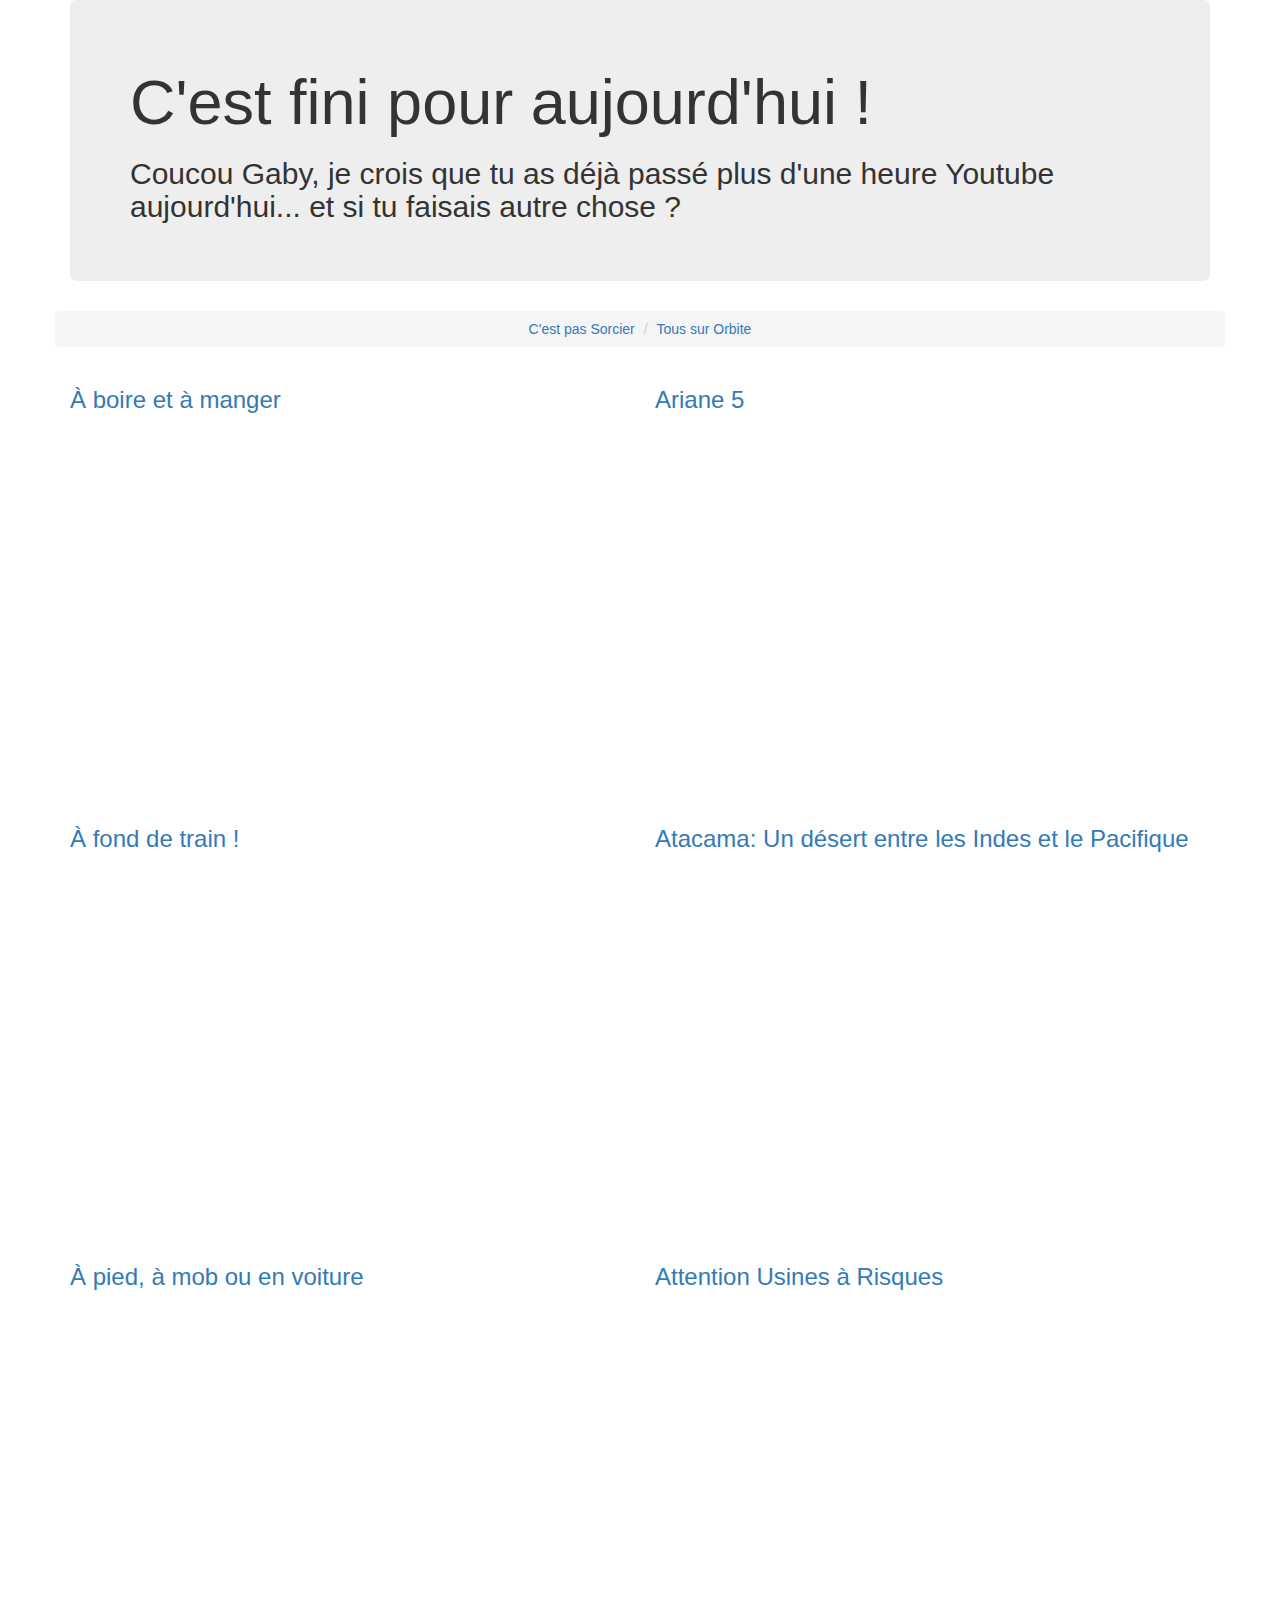
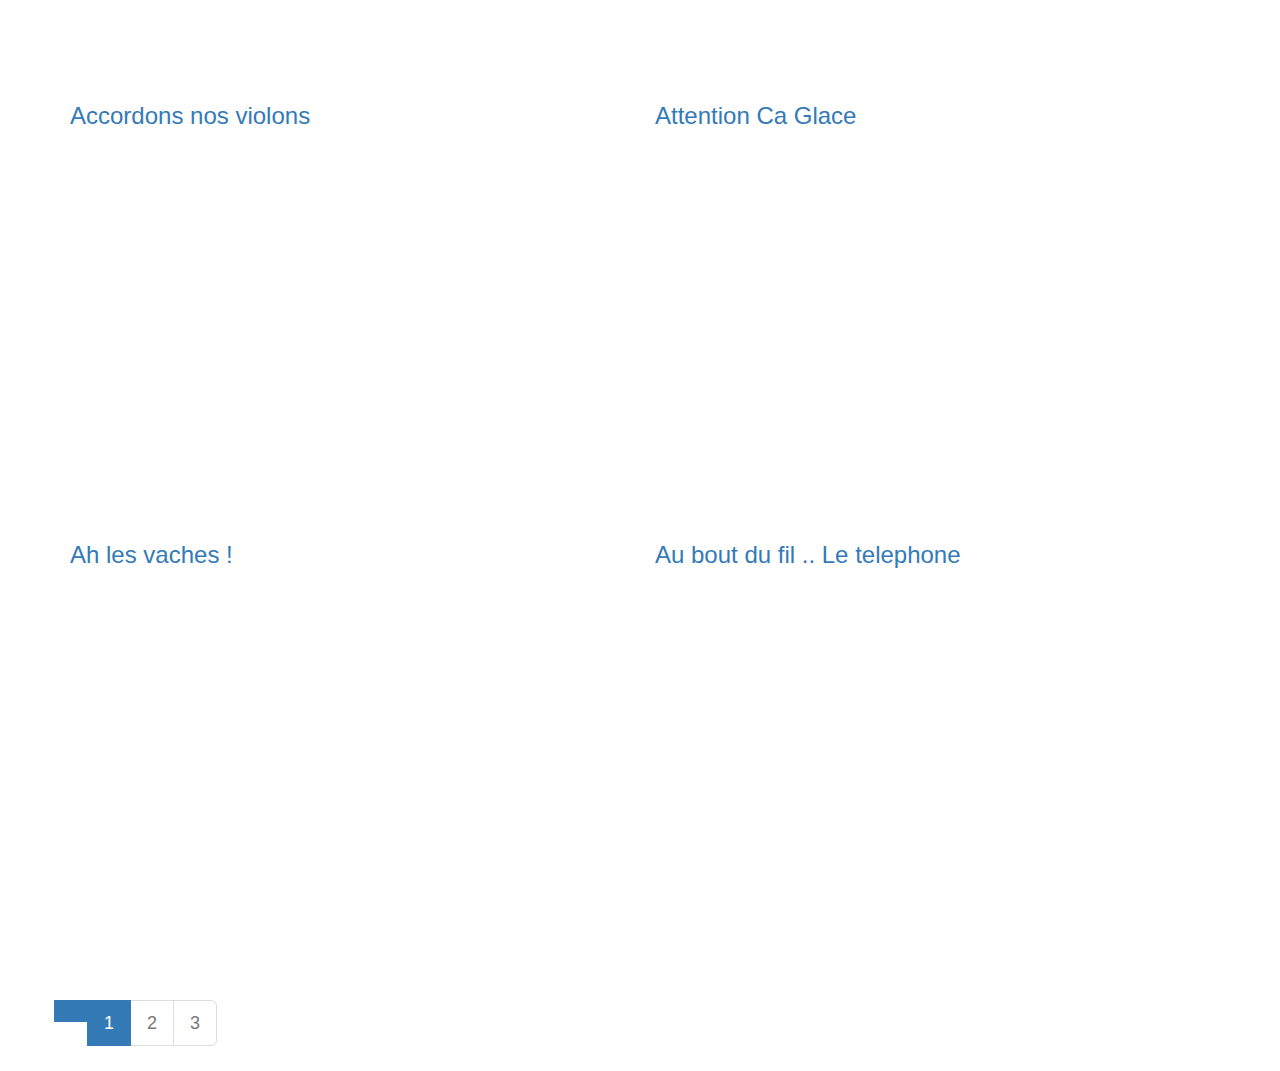
<file: index.html>
<!DOCTYPE html>
<html>
<head>
  <title>Mate moi ca!</title>
  <meta charset="utf-8">
  <meta name="viewport" content="width=device-width,initial-scale=1">
  <link rel="stylesheet" type="text/css" href="main.css">
  <link rel="stylesheet" href="https://maxcdn.bootstrapcdn.com/bootstrap/3.3.7/css/bootstrap.min.css">
  <script src="https://ajax.googleapis.com/ajax/libs/jquery/3.1.1/jquery.min.js"></script>
  <script src="https://maxcdn.bootstrapcdn.com/bootstrap/3.3.7/js/bootstrap.min.js"></script>
</head>
<body>
<!--portal-->
  <div class="container">
    <div class="jumbotron">
      <h1>C'est fini pour aujourd'hui !</h1>
      <h2>Coucou Gaby, je crois que tu as déjà passé plus d'une heure Youtube aujourd'hui... et si tu faisais autre chose ?</h2>
    </div>
  </div>


<!--Video 1-->
  <div class="container">
    <div class="row">
      <ul class="breadcrumb">
        <li><a class="active">C'est pas Sorcier</a></li>
        <li><a href="orbite.html">Tous sur Orbite</li>
      </ul>
    </div>
    <div class="row">
      <div class="col-sm-6">
        <h3>À boire et à manger</h3>
        <div class="embed-responsive embed-responsive-16by9">
        <iframe width="854" height="480" src="https://www.youtube.com/embed/__aZvNU6Lr4" frameborder="0" allowfullscreen></iframe>
        </div>
        <h3>À fond de train !</h3>
        <div class="embed-responsive embed-responsive-16by9">
          <iframe width="854" height="480" src="https://www.youtube.com/embed/5wwE7xjVR4Y" frameborder="0" allowfullscreen></iframe>
        </div>
        <h3>À pied, à mob ou en voiture</h3>
        <div class="embed-responsive embed-responsive-16by9">
          <iframe width="854" height="480" src="https://www.youtube.com/embed/9UOSQY6GXlI" frameborder="0" allowfullscreen></iframe>
        </div>
        <h3>Accordons nos violons</h3>
        <div class="embed-responsive embed-responsive-16by9">
          <iframe width="854" height="480" src="https://www.youtube.com/embed/TZJxosX2mzM" frameborder="0" allowfullscreen></iframe>
        </div>
        <h3>Ah les vaches !</h3>
        <div class="embed-responsive embed-responsive-16by9">
          <iframe width="854" height="480" src="https://www.youtube.com/embed/DNSG7U5haU4" frameborder="0" allowfullscreen></iframe>
        </div>
      </div>
      <div class="col-sm-6">
        <h3>Ariane 5</h3>
        <div class="embed-responsive embed-responsive-16by9">
        <iframe width="854" height="480" src="https://www.youtube.com/embed/NVj0WzlPVV8" frameborder="0" allowfullscreen></iframe>
        </div>
        <h3>Atacama: Un désert entre les Indes et le Pacifique</h3>
        <div class="embed-responsive embed-responsive-16by9">
        <iframe width="854" height="480" src="https://www.youtube.com/embed/zDMjvydkHDg" frameborder="0" allowfullscreen></iframe>
        </div>
        <h3>Attention Usines à Risques</h3>
        <div class="embed-responsive embed-responsive-16by9">
        <iframe width="854" height="480" src="https://www.youtube.com/embed/tNxt4JmyAbc" frameborder="0" allowfullscreen></iframe>
        </div>
        <h3>Attention Ca Glace</h3>
        <div class="embed-responsive embed-responsive-16by9">
        <iframe width="854" height="480" src="https://www.youtube.com/embed/u7DmuGIAm_o" frameborder="0" allowfullscreen></iframe>
        </div>
        <h3>Au bout du fil .. Le telephone</h3>
        <div class="embed-responsive embed-responsive-16by9">
        <iframe width="854" height="480" src="https://www.youtube.com/embed/5IHxRNEpXsg" frameborder="0" allowfullscreen></iframe>
        </div>
      </div>
    </div>

    <div class="row">
      <ul class="pagination pagination-lg">
        <li class="active"><a href="#">1</a></li>
        <li class="disabled"><a href="#">2</a></li>
        <li class="disabled"><a href="#">3</a></li>
      </ul>
    </div>

  </div>
</file>
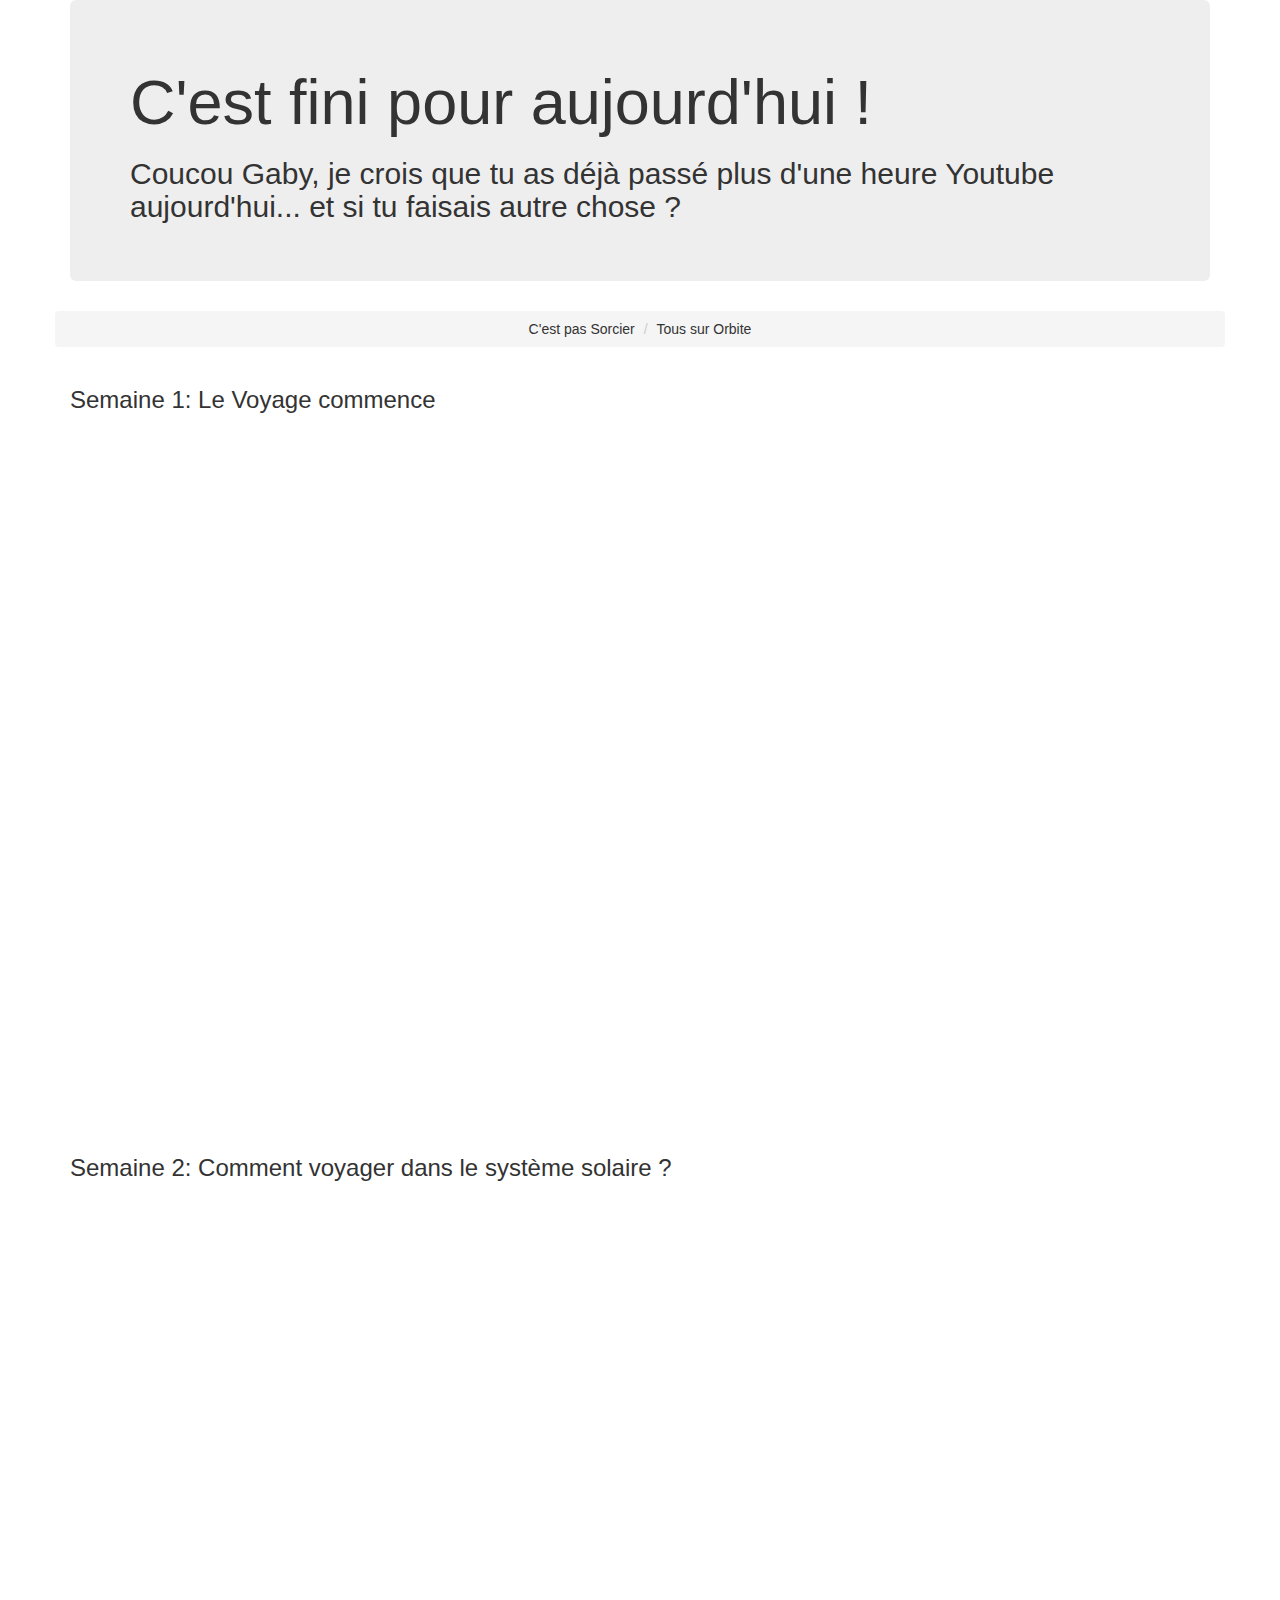
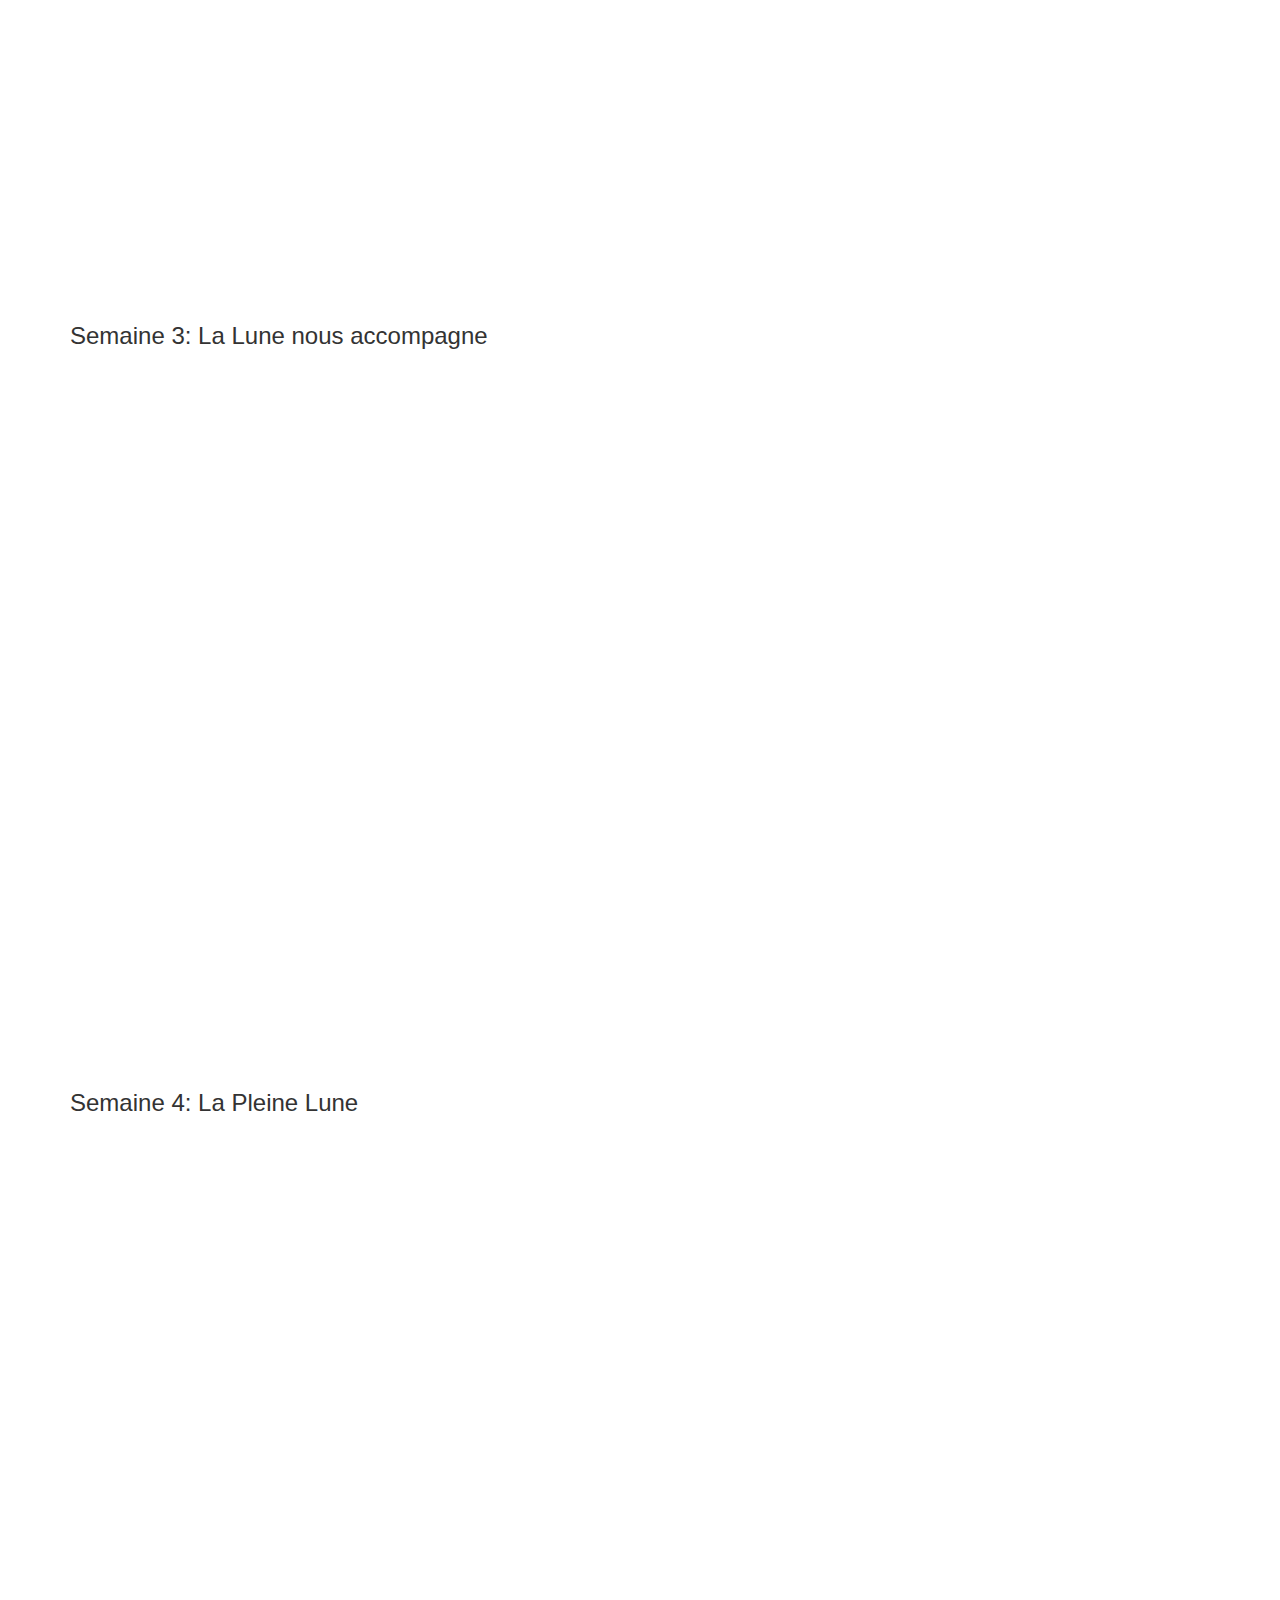
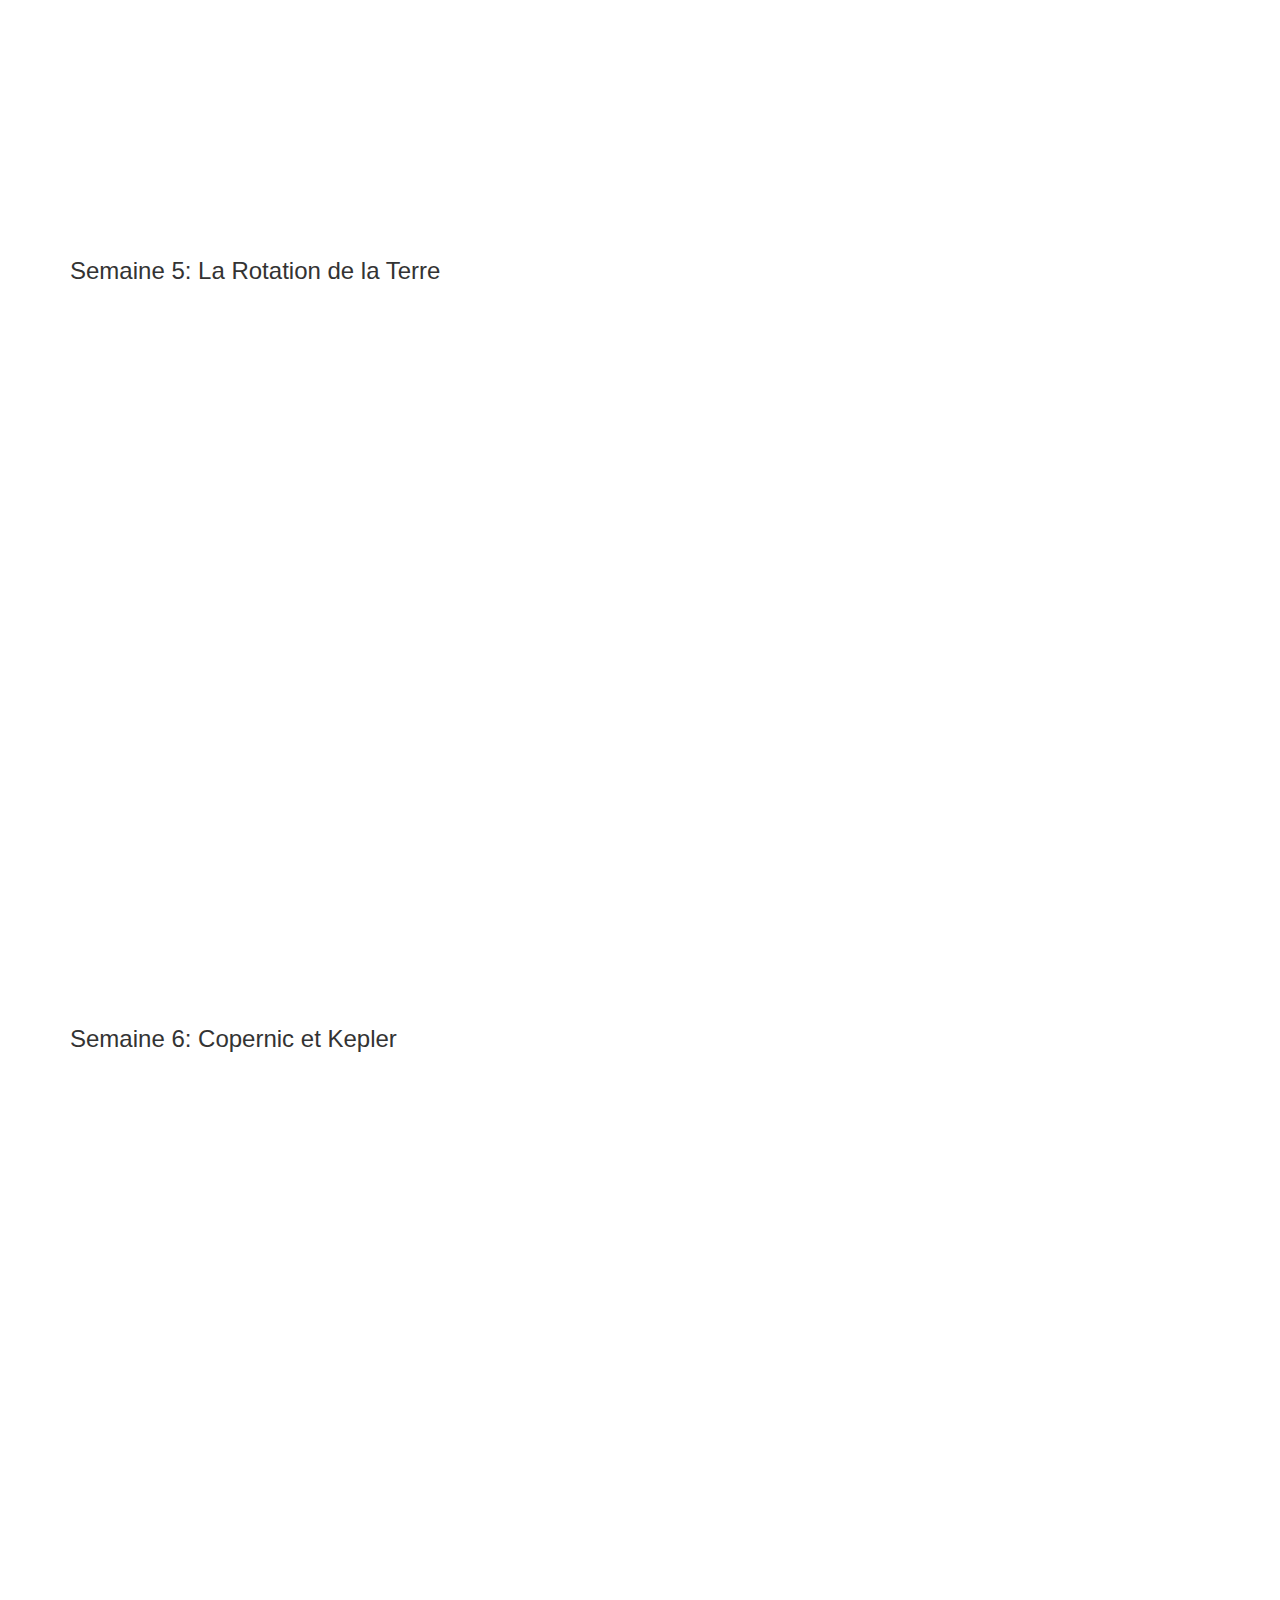
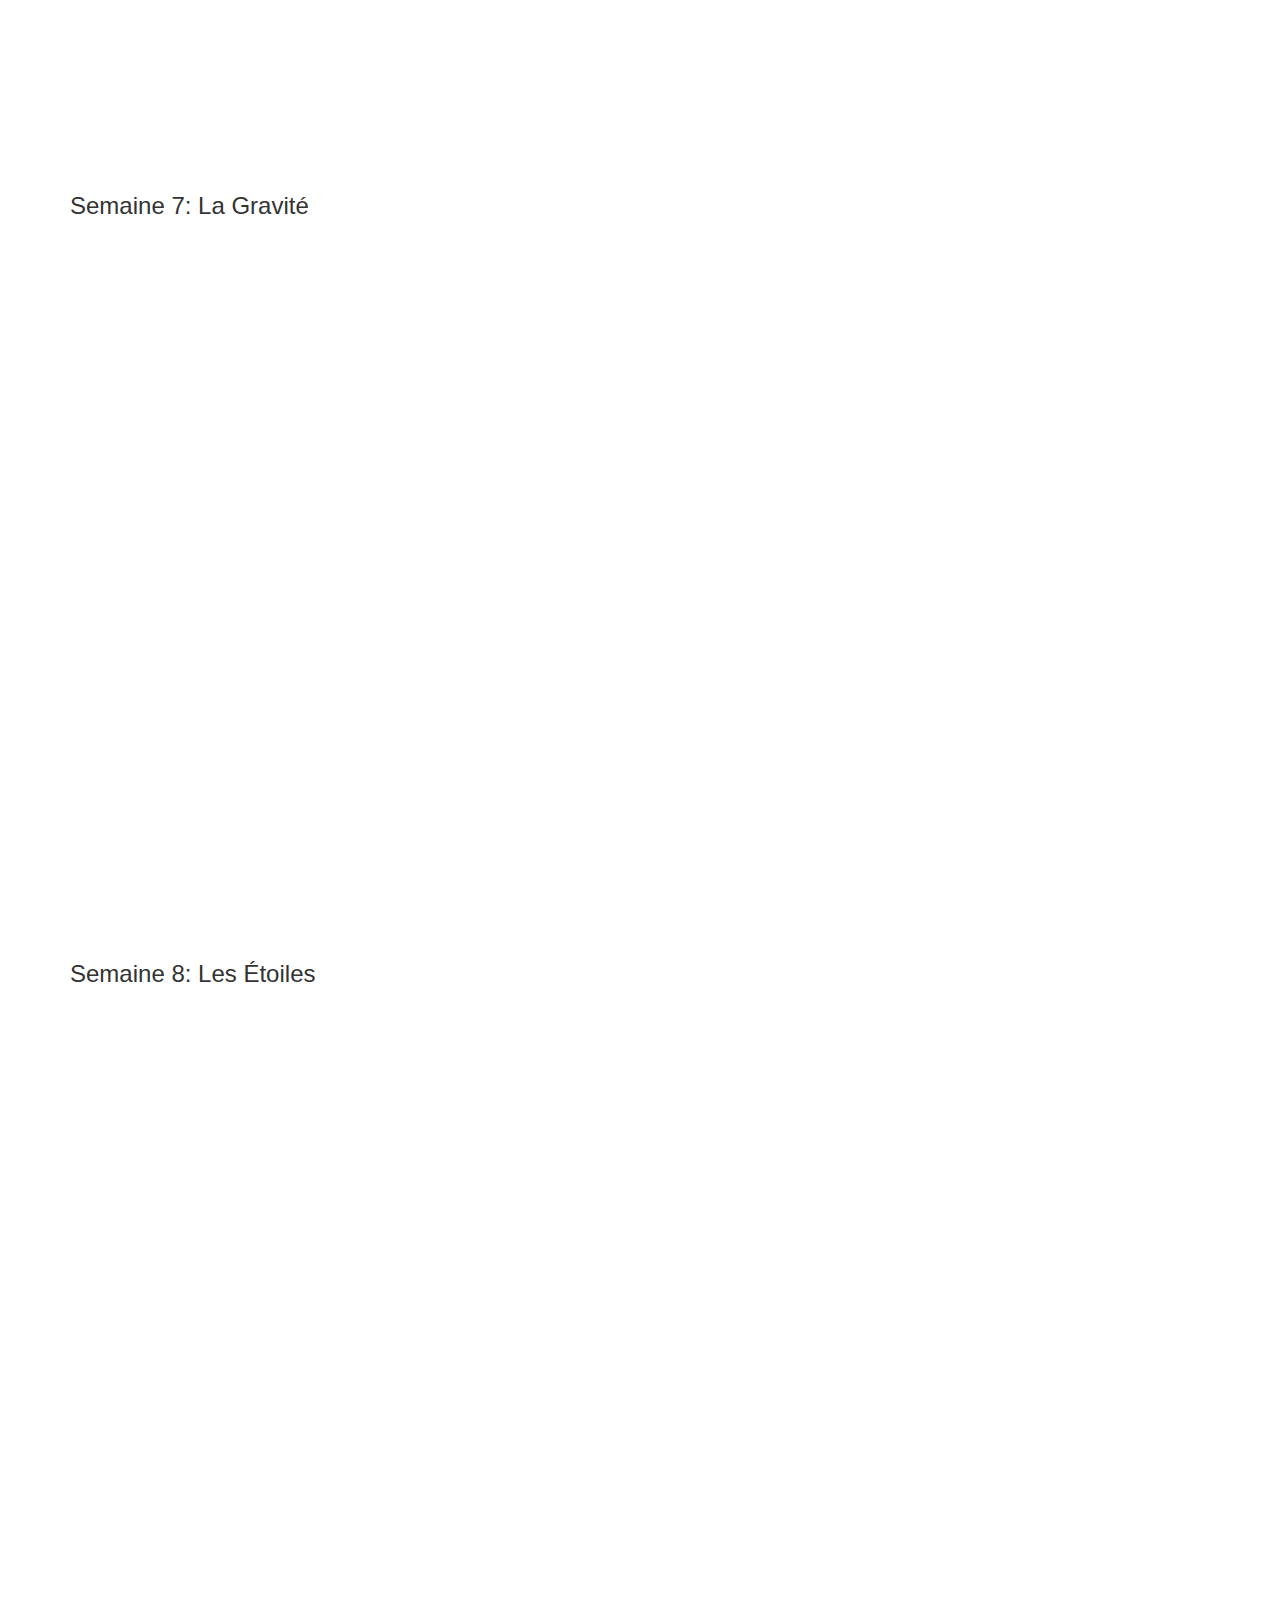
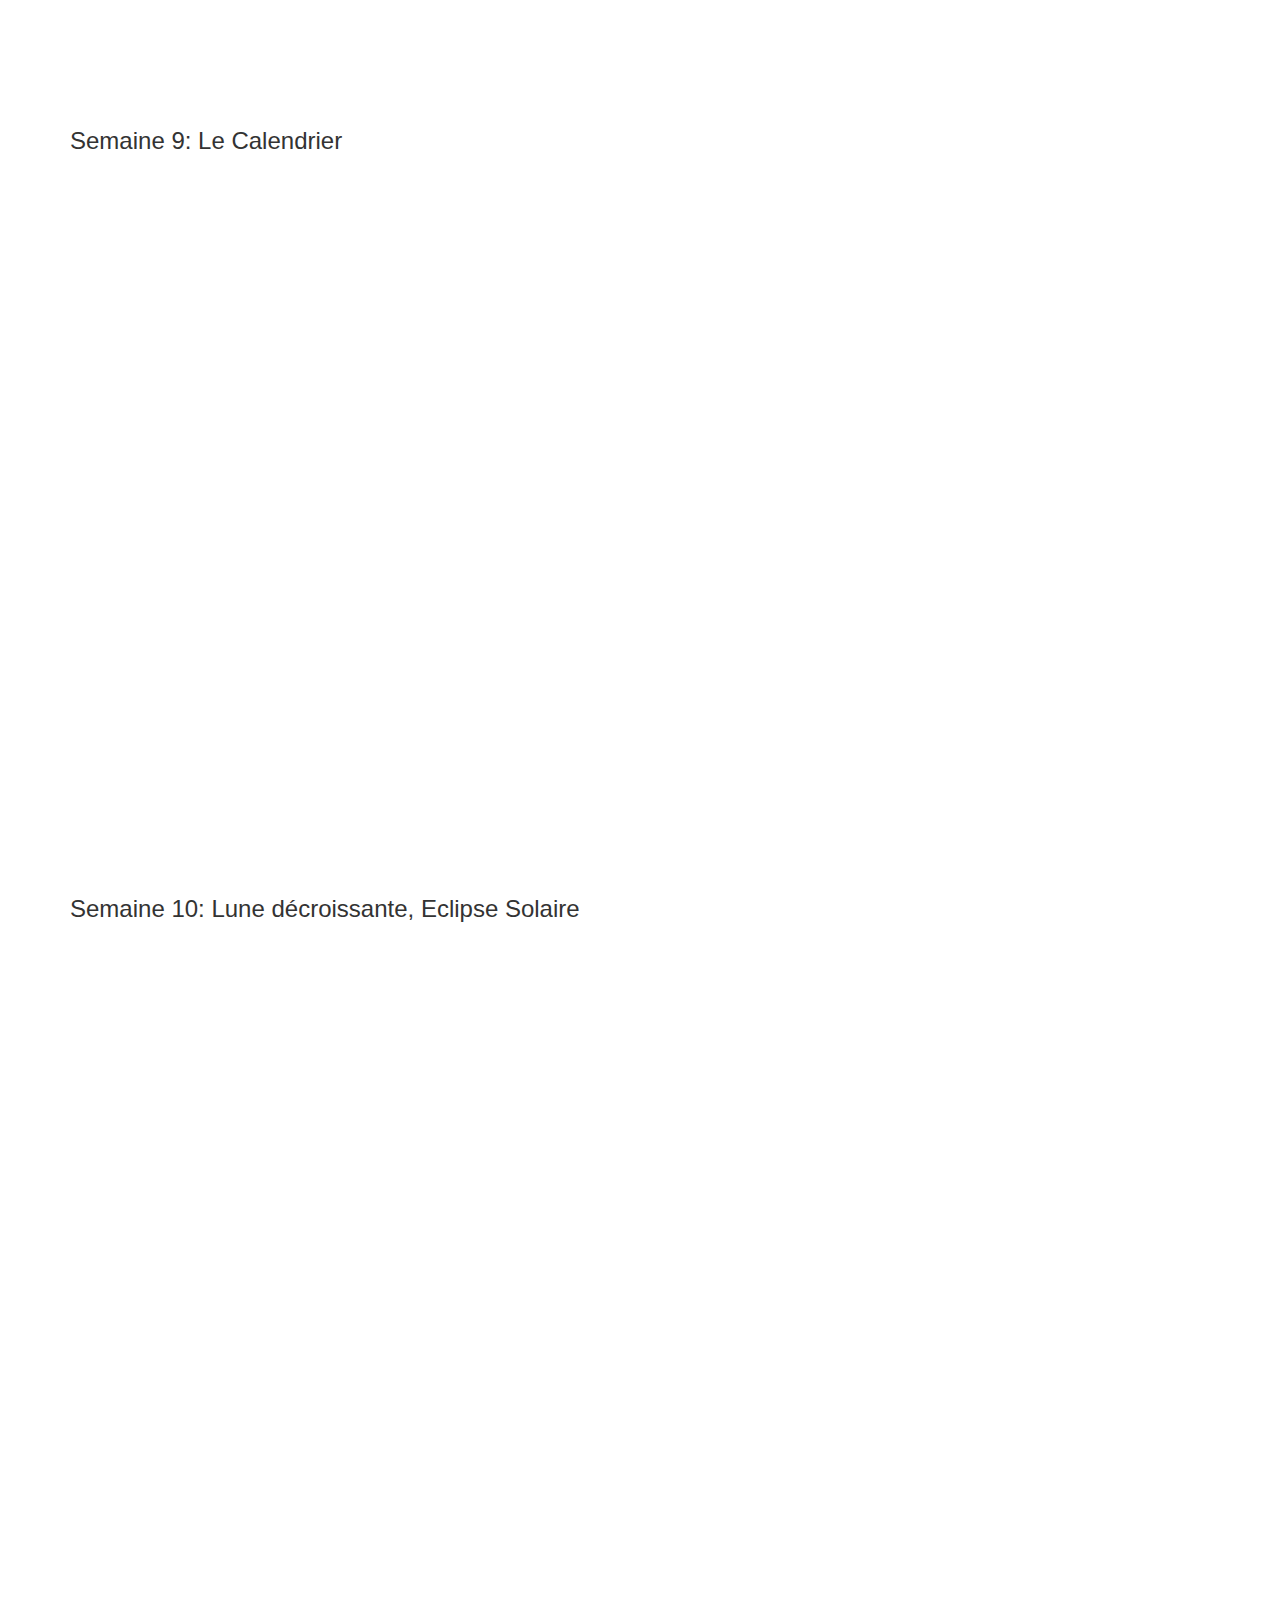
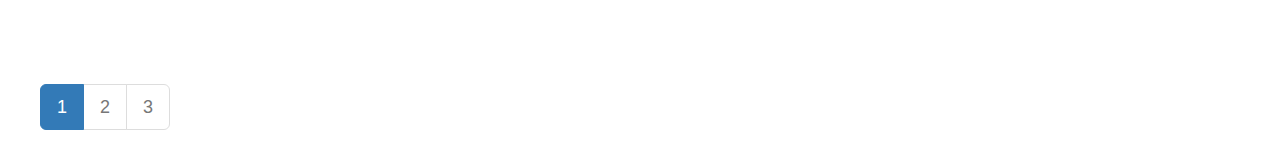
<file: orbite.html>
<!DOCTYPE html>
<html>
<head>
  <title>Mate moi ca!</title>
  <meta charset="utf-8">
  <meta name="viewport" content="width=device-width,initial-scale=1">
  <link rel="stylesheet" type="text/css" href="main.css">
  <link rel="stylesheet" href="https://maxcdn.bootstrapcdn.com/bootstrap/3.3.7/css/bootstrap.min.css">
  <script src="https://ajax.googleapis.com/ajax/libs/jquery/3.1.1/jquery.min.js"></script>
  <script src="https://maxcdn.bootstrapcdn.com/bootstrap/3.3.7/js/bootstrap.min.js"></script>
</head>
<body>
<!--portal-->
  <div class="container">
    <div class="jumbotron">
      <h1>C'est fini pour aujourd'hui !</h1>
      <h2>Coucou Gaby, je crois que tu as déjà passé plus d'une heure Youtube aujourd'hui... et si tu faisais autre chose ?</h2>
    </div>
  </div>


<!--Video 1-->
  <div class="container">
    <div class="row">
      <ul class="breadcrumb">
        <li>C'est pas Sorcier</li>
        <li>Tous sur Orbite</li>
      </ul>
    </div>
    <div class="row">
      <div class="col-sm-12">
        <h3>Semaine 1: Le Voyage commence </h3>
          <div class="embed-responsive embed-responsive-16by9">
            <iframe width="854" height="480" src="https://www.youtube.com/embed/kezI0aeA9QY?list=PLzDALFtwAGLNkKJDq1UKC9jAjoBgMQ8Rx" frameborder="0" allowfullscreen></iframe>
          </div>
        <h3>Semaine 2: Comment voyager dans le système solaire ?</h3>
          <div class="embed-responsive embed-responsive-16by9">
            <iframe width="854" height="480" src="https://www.youtube.com/embed/FI6jGbVbz7I?list=PLzDALFtwAGLNkKJDq1UKC9jAjoBgMQ8Rx" frameborder="0" allowfullscreen></iframe>
          </div>
        <h3>Semaine 3: La Lune nous accompagne</h3>
          <div class="embed-responsive embed-responsive-16by9">
            <iframe width="854" height="480" src="https://www.youtube.com/embed/alDPDmW2ltI?list=PLzDALFtwAGLNkKJDq1UKC9jAjoBgMQ8Rx" frameborder="0" allowfullscreen></iframe>
          </div>
        <h3>Semaine 4: La Pleine Lune</h3>
          <div class="embed-responsive embed-responsive-16by9">
            <iframe width="854" height="480" src="https://www.youtube.com/embed/EJ2J2l2DxGk?list=PLzDALFtwAGLNkKJDq1UKC9jAjoBgMQ8Rx" frameborder="0" allowfullscreen></iframe>
          </div>
        <h3>Semaine 5: La Rotation de la Terre</h3>
          <div class="embed-responsive embed-responsive-16by9">
            <iframe width="854" height="480" src="https://www.youtube.com/embed/pyLqik0G0p0?list=PLzDALFtwAGLNkKJDq1UKC9jAjoBgMQ8Rx" frameborder="0" allowfullscreen></iframe>
          </div>
        <h3>Semaine 6: Copernic et Kepler</h3>
          <div class="embed-responsive embed-responsive-16by9">
            <iframe width="854" height="480" src="https://www.youtube.com/embed/0cOvmotwndE?list=PLzDALFtwAGLNkKJDq1UKC9jAjoBgMQ8Rx" frameborder="0" allowfullscreen></iframe>
          </div>
        <h3>Semaine 7: La Gravité</h3>
          <div class="embed-responsive embed-responsive-16by9">
            <iframe width="854" height="480" src="https://www.youtube.com/embed/rdhLuDlaZcg?list=PLzDALFtwAGLNkKJDq1UKC9jAjoBgMQ8Rx" frameborder="0" allowfullscreen></iframe>
          </div>
        <h3>Semaine 8: Les Étoiles</h3>
          <div class="embed-responsive embed-responsive-16by9">
            <iframe width="854" height="480" src="https://www.youtube.com/embed/xmGVVo0x8JE?list=PLzDALFtwAGLNkKJDq1UKC9jAjoBgMQ8Rx" frameborder="0" allowfullscreen></iframe>
          </div>
        <h3>Semaine 9: Le Calendrier</h3>
          <div class="embed-responsive embed-responsive-16by9">
            <iframe width="854" height="480" src="https://www.youtube.com/embed/R67PXrCeTpU?list=PLzDALFtwAGLNkKJDq1UKC9jAjoBgMQ8Rx" frameborder="0" allowfullscreen></iframe>
          </div>
        <h3>Semaine 10: Lune décroissante, Eclipse Solaire</h3>
          <div class="embed-responsive embed-responsive-16by9">
            <iframe width="854" height="480" src="https://www.youtube.com/embed/ErosuNdgtQQ?list=PLzDALFtwAGLNkKJDq1UKC9jAjoBgMQ8Rx" frameborder="0" allowfullscreen></iframe>
          </div>
    </div>

    <div class="row">
      <ul class="pagination pagination-lg">
        <li class="active"><a href="#">1</a></li>
        <li class="disabled"><a href="#">2</a></li>
        <li class="disabled"><a href="#">3</a></li>
      </ul>
    </div>

  </div>
</file>
<file: main.css>
div.embed-responsive {
	margin: 50px;

}

p {
	display: block;
}

.breadcrumb {
	text-align: center;
}
</file>
